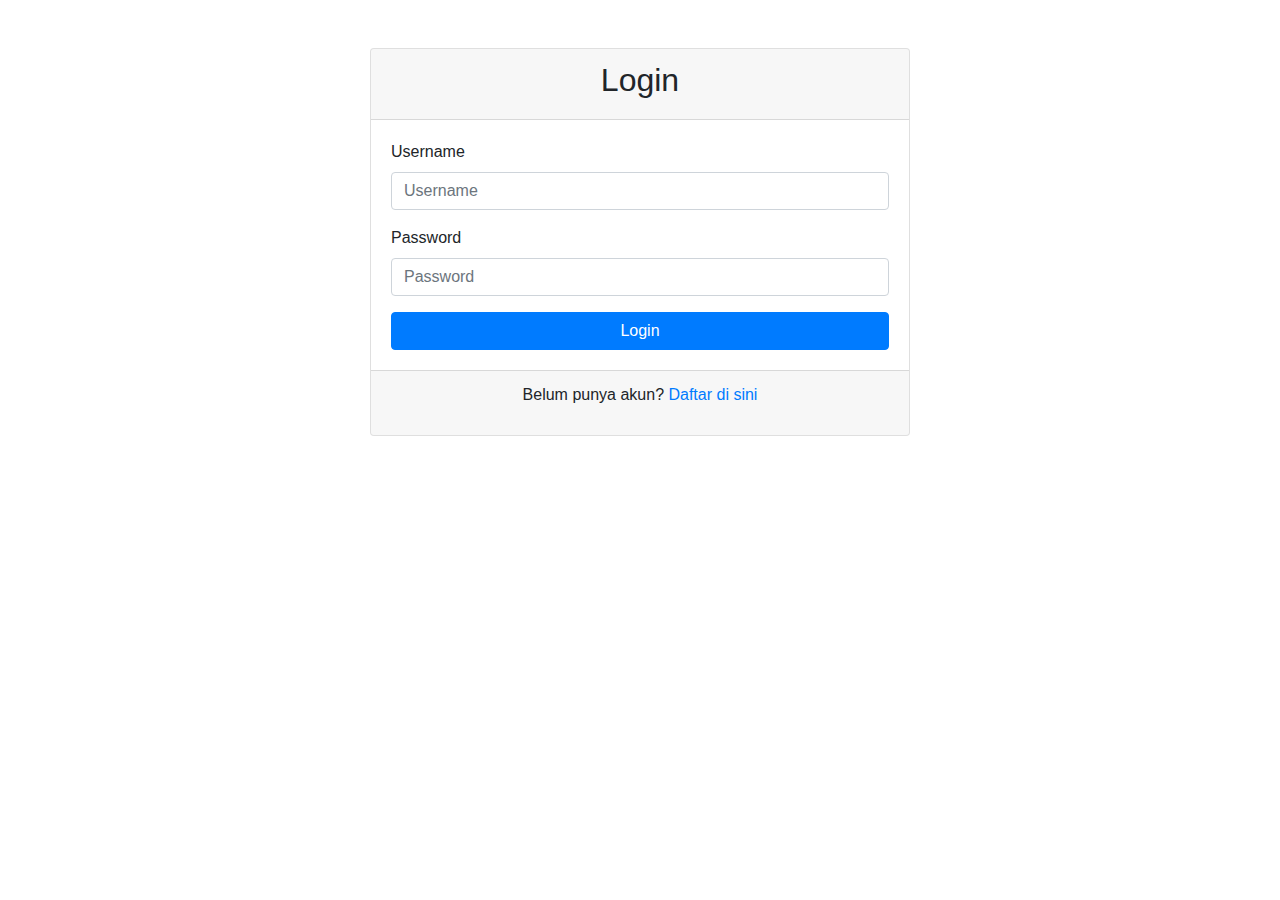
<file: login.html>
<!DOCTYPE html>
<html lang="en">

<head>
    <meta charset="UTF-8">
    <meta name="viewport" content="width=device-width, initial-scale=1.0">
    <title>Login</title>
    <link href="https://stackpath.bootstrapcdn.com/bootstrap/4.5.2/css/bootstrap.min.css" rel="stylesheet">
</head>

<body>
    <div class="container">
        <div class="row justify-content-center mt-5">
            <div class="col-md-6">
                <div class="card">
                    <div class="card-header">
                        <h2 class="text-center">Login</h2>
                    </div>
                    <div class="card-body">
                        <form id="loginForm">
                            <div class="form-group">
                                <label for="username">Username</label>
                                <input type="text" name="Username" id="username" class="form-control" placeholder="Username" required>
                            </div>
                            <div class="form-group">
                                <label for="password">Password</label>
                                <input type="password" name="Password" id="password" class="form-control" placeholder="Password" required>
                            </div>
                            <a href="index.html" class="btn btn-primary btn-block mt-3">Login</a>
                        </form>
                    </div>
                    <div class="card-footer">
                        <p class="text-center">Belum punya akun? <a href="register.html">Daftar di sini</a></p>
                    </div>
                </div>
            </div>
        </div>
    </div>
    <script src="https://code.jquery.com/jquery-3.5.1.slim.min.js"></script>
    <script src="https://cdn.jsdelivr.net/npm/@popperjs/core@2.5.4/dist/umd/popper.min.js"></script>
    <script src="https://stackpath.bootstrapcdn.com/bootstrap/4.5.2/js/bootstrap.min.js"></script>
    <script>
        document.getElementById('loginForm').addEventListener('submit', function(e) {
            e.preventDefault();
            const username = document.getElementById('username').value;
            const password = document.getElementById('password').value;
            if (username === "admin" && password === "password") {
                alert("Login berhasil!");
            } else {
                alert("Username atau password salah.");
            }
        });
    </script>
</body>

</html>
</file>
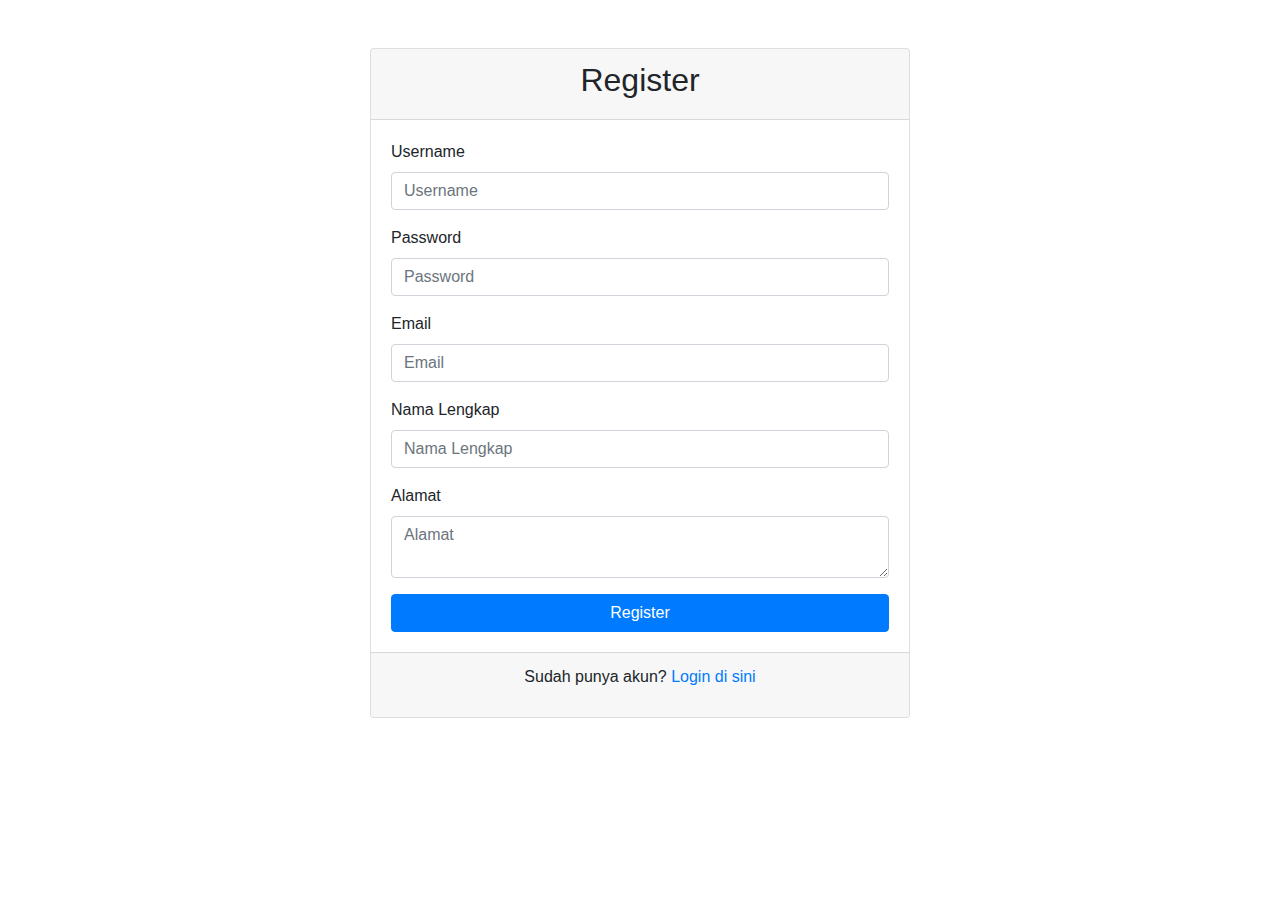
<file: register.html>
<!DOCTYPE html>
<html lang="en">

<head>
    <meta charset="UTF-8">
    <meta name="viewport" content="width=device-width, initial-scale=1.0">
    <title>Register</title>
    <link href="https://stackpath.bootstrapcdn.com/bootstrap/4.5.2/css/bootstrap.min.css" rel="stylesheet">
</head>

<body>
    <div class="container">
        <div class="row justify-content-center mt-5">
            <div class="col-md-6">
                <div class="card">
                    <div class="card-header">
                        <h2 class="text-center">Register</h2>
                    </div>
                    <div class="card-body">
                        <!-- Action removed and method changed to "GET" for demonstration purposes -->
                        <form method="get" action="#">
                            <div class="form-group">
                                <label for="username">Username</label>
                                <input type="text" name="username" id="username" class="form-control" placeholder="Username" required>
                            </div>
                            <div class="form-group">
                                <label for="password">Password</label>
                                <input type="password" name="password" id="password" class="form-control" placeholder="Password" required>
                            </div>
                            <div class="form-group">
                                <label for="email">Email</label>
                                <input type="email" name="email" id="email" class="form-control" placeholder="Email" required>
                            </div>
                            <div class="form-group">
                                <label for="nama_lengkap">Nama Lengkap</label>
                                <input type="text" name="nama_lengkap" id="nama_lengkap" class="form-control" placeholder="Nama Lengkap" required>
                            </div>
                            <div class="form-group">
                                <label for="alamat">Alamat</label>
                                <textarea name="alamat" id="alamat" class="form-control" placeholder="Alamat" required></textarea>
                            </div>
                            <a href="login.html" class="btn btn-primary btn-block mt-3">Register</a>
                        </form>
                    </div>
                    <div class="card-footer">
                        <p class="text-center">Sudah punya akun? <a href="login.html">Login di sini</a></p> <!-- Changed link to login.html -->
                    </div>
                </div>
            </div>
        </div>
    </div>
    <script src="https://code.jquery.com/jquery-3.5.1.slim.min.js"></script>
    <script src="https://cdn.jsdelivr.net/npm/@popperjs/core@2.5.4/dist/umd/popper.min.js"></script>
    <script src="https://stackpath.bootstrapcdn.com/bootstrap/4.5.2/js/bootstrap.min.js"></script>
</body>

</html>
</file>
